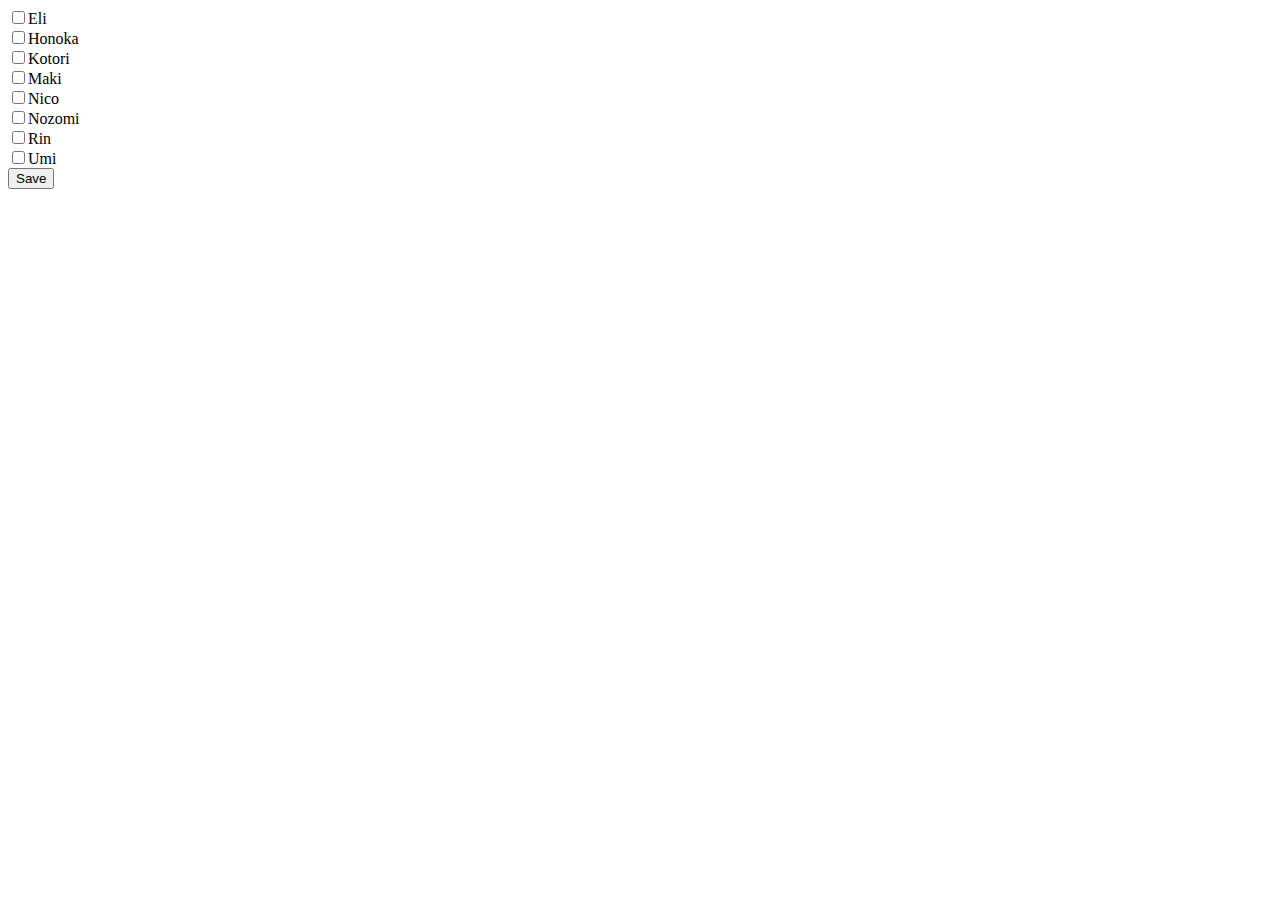
<file: options.html>
<!DOCTYPE html>
<html>
  <head>
    <title>LL Home Options</title>
  </head>
    <body>
      <label><input type="checkbox" name="girls" id="cbox1" value="eli">Eli</label><br>
      <label><input type="checkbox" name="girls" id="cbox2" value="honoka">Honoka</label><br>
      <label><input type="checkbox" name="girls" id="cbox3" value="kotori">Kotori</label><br>
      <label><input type="checkbox" name="girls" id="cbox4" value="maki">Maki</label><br>
      <label><input type="checkbox" name="girls" id="cbox5" value="nico">Nico</label><br>
      <label><input type="checkbox" name="girls" id="cbox6" value="nozomi">Nozomi</label><br>
      <label><input type="checkbox" name="girls" id="cbox7" value="rin">Rin</label><br>
      <label><input type="checkbox" name="girls" id="cbox8" value="umi">Umi</label><br>

      <div id="status"></div>
      <button id="save">Save</button>

      <script src="options.js"></script>
    </body>
</html>
</file>
